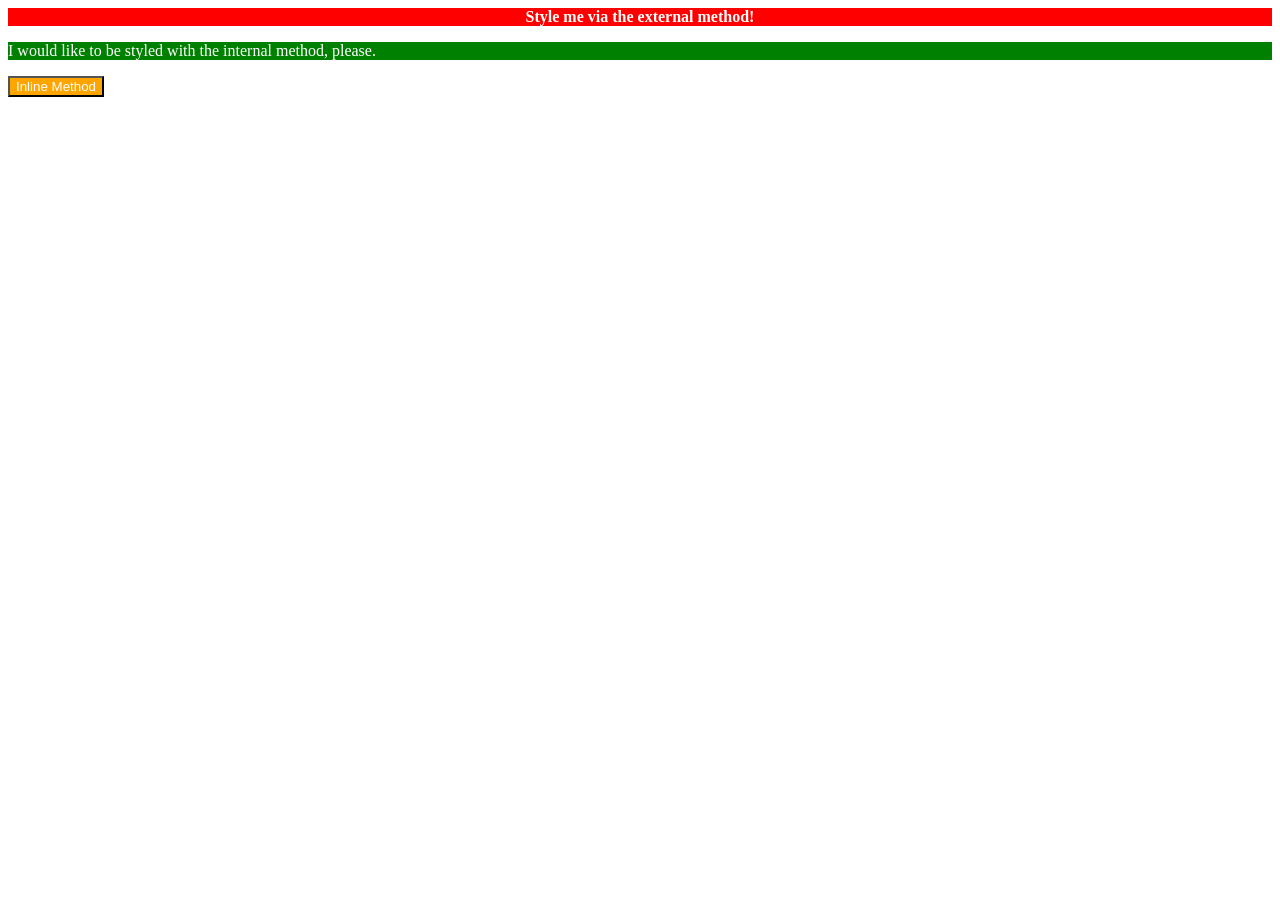
<file: foundations/intro-to-css/01-css-methods/index.html>
<!DOCTYPE html>
<html lang="en">
  <head>
    <meta charset="UTF-8">
    <meta http-equiv="X-UA-Compatible" content="IE=edge">
    <meta name="viewport" content="width=device-width, initial-scale=1.0">
    <title>Methods for Adding CSS</title>
    <link rel="stylesheet" href="styles.css">
    <style>
      p {
        font-size: 18;
        background-color: green;
        color: white;
      }
    </style>
  </head>
  <body>
    <div>Style me via the external method!</div>
    <p>I would like to be styled with the internal method, please.</p>
    <button style="color: white; background-color: orange; font-size:18";>Inline Method</button>
  </body>
</html>
</file>
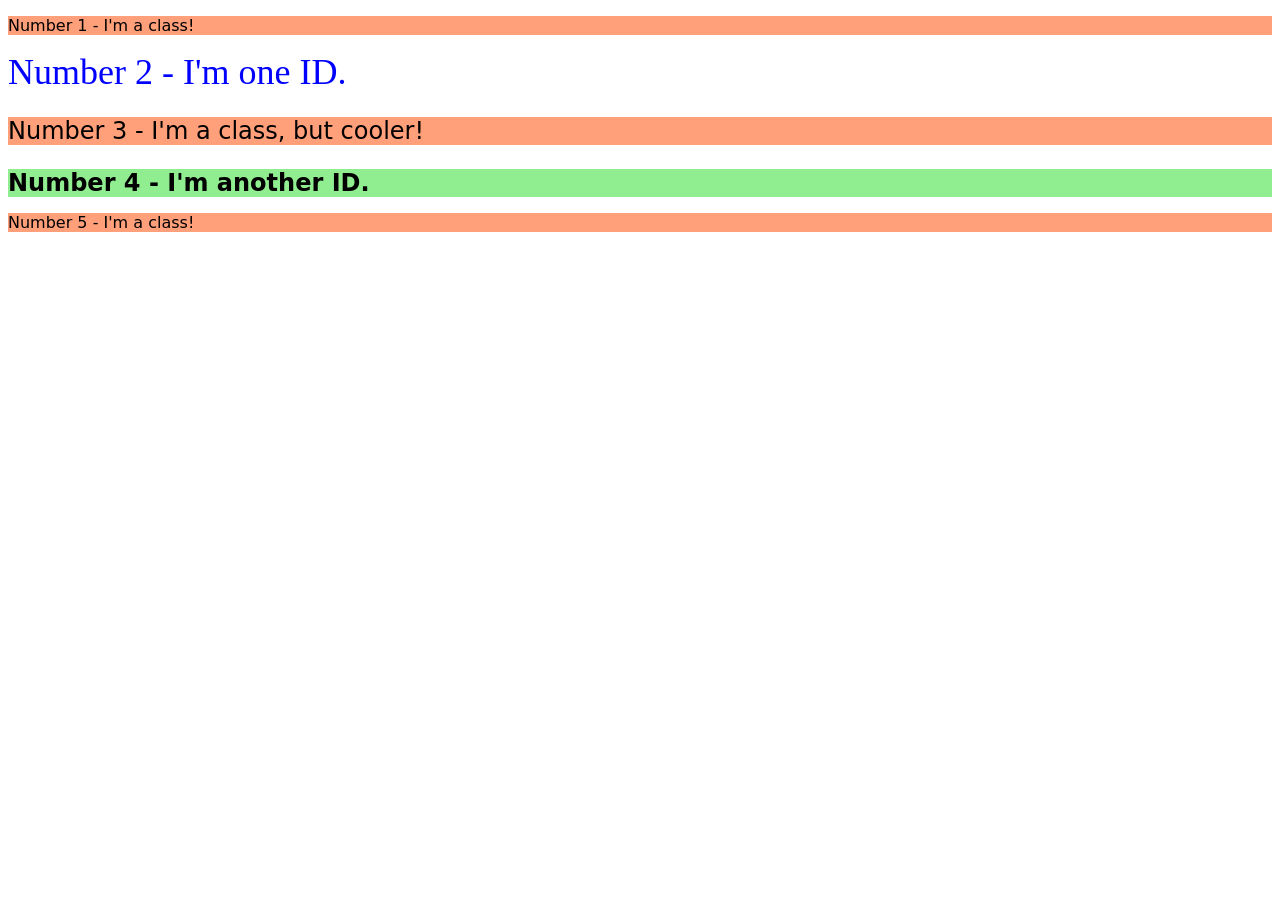
<file: foundations/intro-to-css/02-class-id-selectors/index.html>
<!DOCTYPE html>
<html lang="en">
  <head>
    <meta charset="UTF-8">
    <meta http-equiv="X-UA-Compatible" content="IE=edge">
    <meta name="viewport" content="width=device-width, initial-scale=1.0">
    <title>Class and ID Selectors</title>
    <link rel="stylesheet" href="style.css">
  </head>
  <body>
    <p class="red">Number 1 - I'm a class!</p>
    <div id="blue-text">Number 2 - I'm one ID.</div>
    <p class="red special">Number 3 - I'm a class, but cooler!</p>
    <div id="greentext" class="red special">Number 4 - I'm another ID.</div>
    <p class="red">Number 5 - I'm a class!</p>
  </body>
</html>
</file>
<file: foundations/intro-to-css/01-css-methods/styles.css>
div {
    color: white;
    background-color: red;
    font-size: 32;
    font-weight: bold;
    text-align: center;
}
</file>
<file: foundations/intro-to-css/02-class-id-selectors/style.css>
.red {
    background-color: lightsalmon;
    font-family: "Verdana", "DejaVu Sans", sans-serif;
}

.red.special {
    font-size: 24px;
}

#blue-text {
    color: blue;
    font-size: 36px;
}

#greentext {
    background-color: lightgreen;
    font-weight: bold;    
}
</file>
